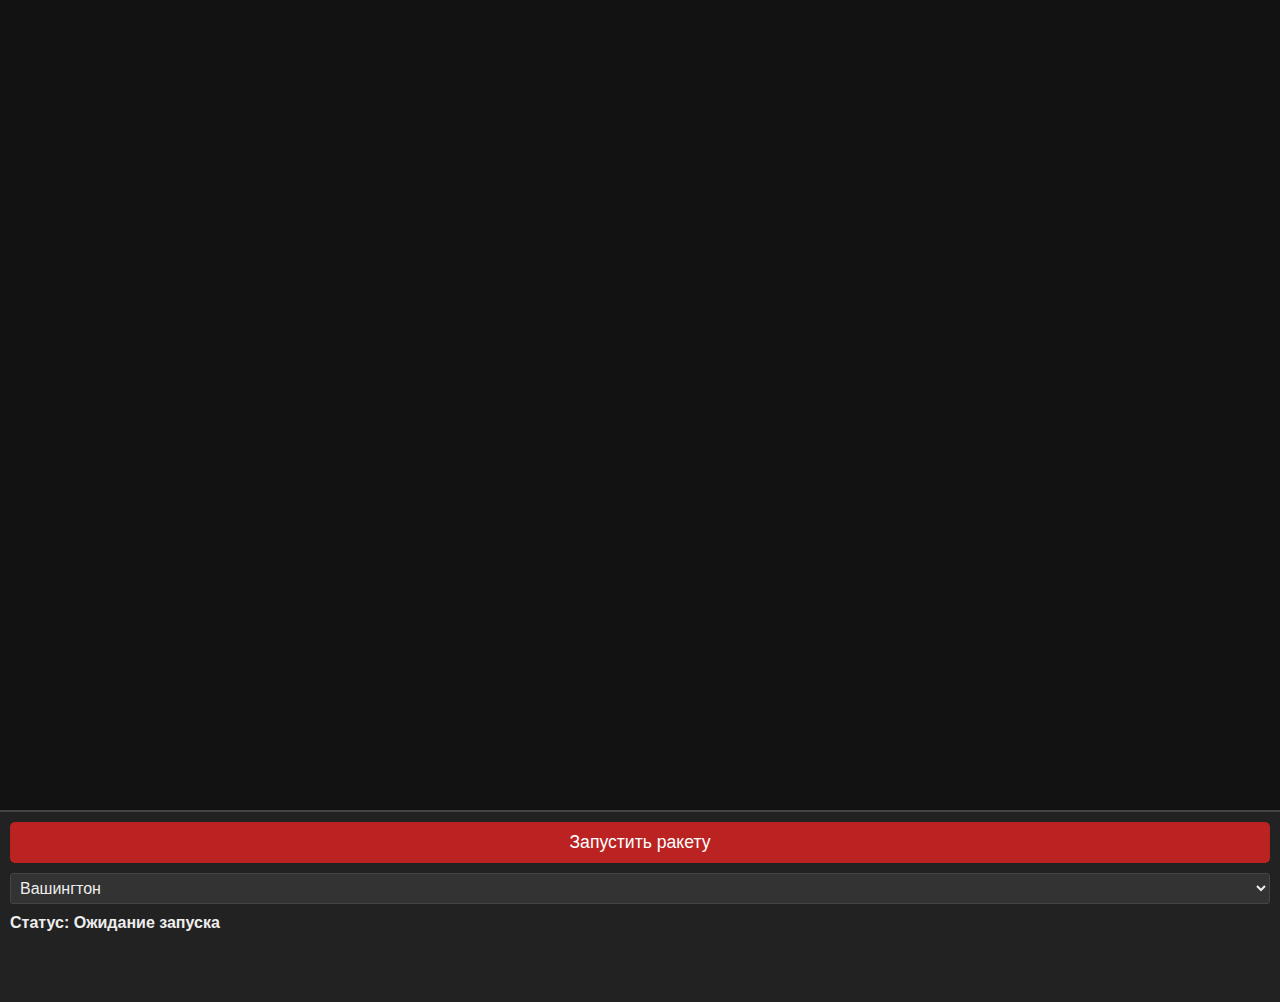
<file: index.html>
<!DOCTYPE html>
<html lang="ru">
<head>
<meta charset="UTF-8" />
<meta name="viewport" content="width=device-width, initial-scale=1" />
<title>Ядерный Симулятор - Бета 2</title>
<link rel="stylesheet" href="style.css" />
<script src="https://api-maps.yandex.ru/2.1/?lang=ru_RU" type="text/javascript"></script>
</head>
<body>
  <div id="map" style="width: 100%; height: 90vh;"></div>
  <div id="controls">
    <button id="launchBtn">Запустить ракету</button>
    <select id="targetSelect">
      <option value="55.7558,37.6176">Москва</option>
      <option value="38.9072,-77.0369" selected>Вашингтон</option>
      <option value="51.5074,-0.1278">Лондон</option>
      <option value="35.6895,139.6917">Токио</option>
    </select>
    <div id="status">Статус: Ожидание запуска</div>
    <div id="reaction"></div>
  </div>
  <script src="app.js"></script>
</body>
</html>
</file>
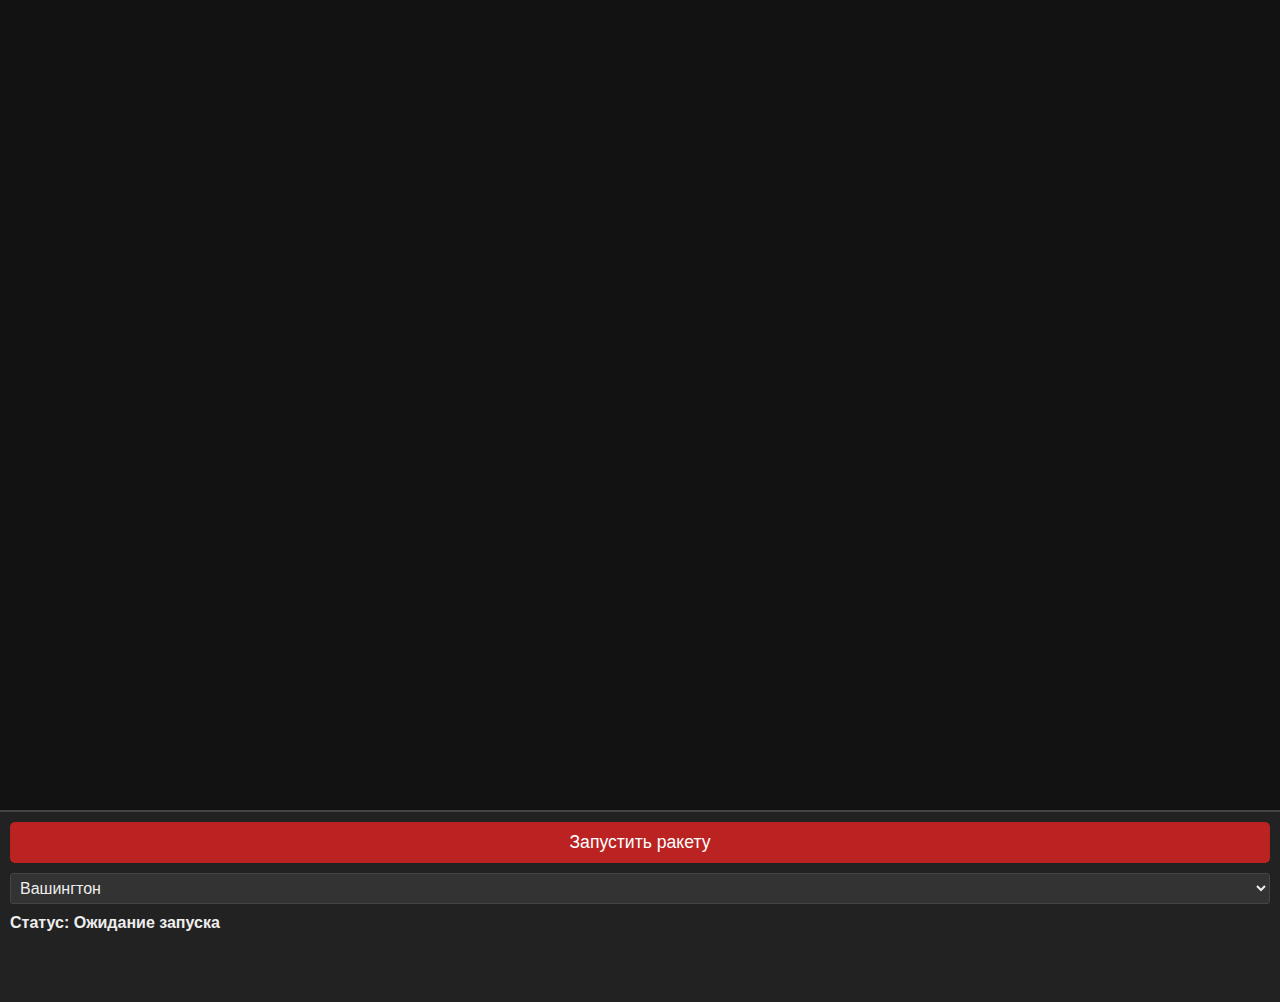
<file: index (1).html>
<!DOCTYPE html>
<html lang="ru">
<head>
<meta charset="UTF-8" />
<meta name="viewport" content="width=device-width, initial-scale=1" />
<title>Ядерный Симулятор - Бета 2</title>
<link rel="stylesheet" href="style.css" />
<script src="https://api-maps.yandex.ru/2.1/?lang=ru_RU" type="text/javascript"></script>
</head>
<body>
  <div id="map" style="width: 100%; height: 90vh;"></div>
  <div id="controls">
    <button id="launchBtn">Запустить ракету</button>
    <select id="targetSelect">
      <option value="55.7558,37.6176">Москва</option>
      <option value="38.9072,-77.0369" selected>Вашингтон</option>
      <option value="51.5074,-0.1278">Лондон</option>
      <option value="35.6895,139.6917">Токио</option>
    </select>
    <div id="status">Статус: Ожидание запуска</div>
    <div id="reaction"></div>
  </div>
  <script src="app.js"></script>
</body>
</html>
</file>
<file: style.css>
body {
  margin: 0;
  font-family: Arial, sans-serif;
  background: #121212;
  color: #eee;
}
#map {
  border-bottom: 2px solid #444;
}
#controls {
  padding: 10px;
  background: #222;
  display: flex;
  flex-direction: column;
  gap: 10px;
}
button {
  padding: 10px;
  font-size: 1.1em;
  cursor: pointer;
  background: #bb2222;
  color: white;
  border: none;
  border-radius: 5px;
}
button:hover {
  background: #ee4444;
}
select {
  padding: 5px;
  font-size: 1em;
  border-radius: 3px;
  border: 1px solid #444;
  background: #333;
  color: #eee;
}
#status {
  font-weight: bold;
}
#reaction {
  margin-top: 10px;
  font-style: italic;
  min-height: 40px;
}
</file>
